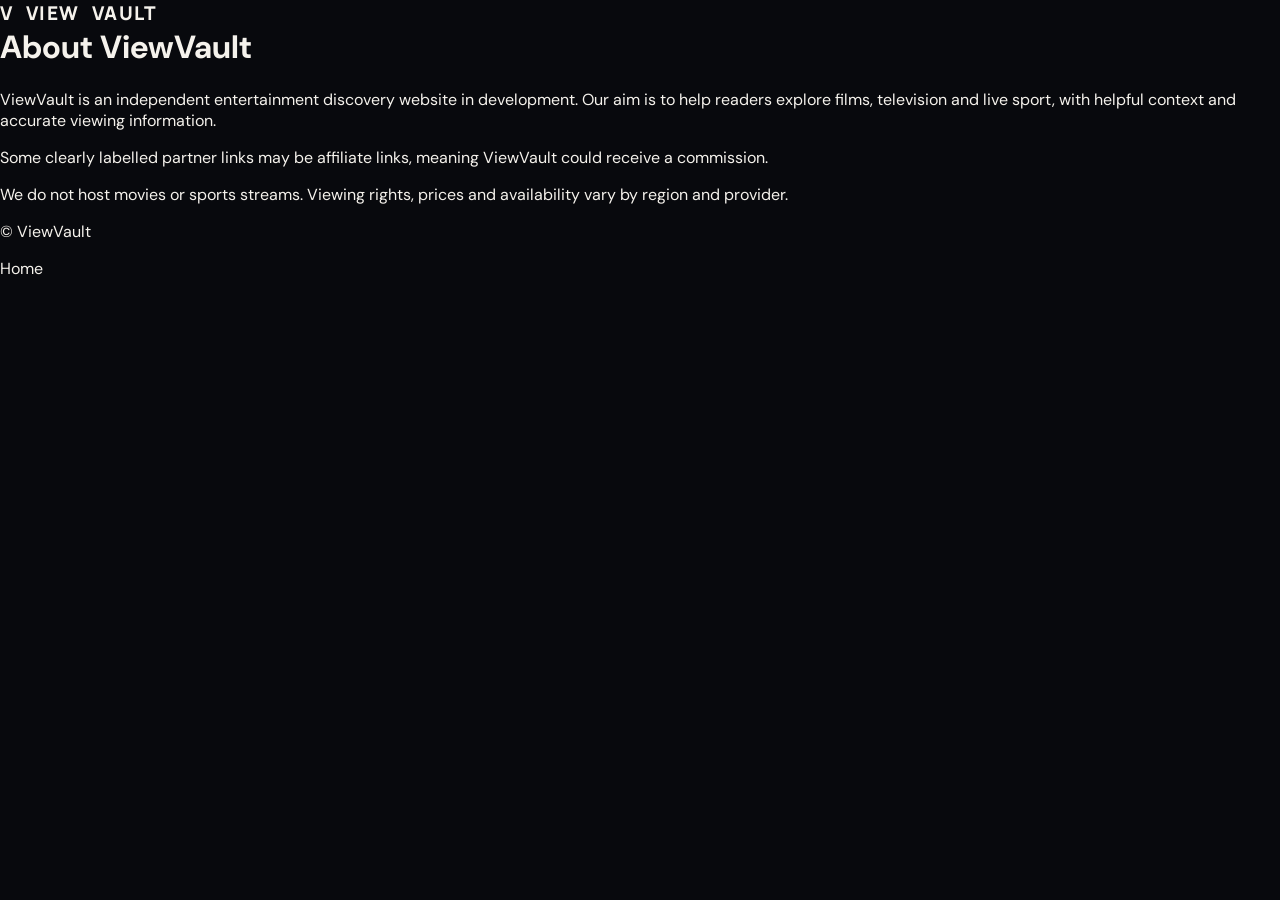
<file: public/about.html>
<!doctype html><html lang="en"><head><meta charset="utf-8"><meta name="viewport" content="width=device-width, initial-scale=1"><title>About | ViewVault</title><link rel="stylesheet" href="style.css"></head><body><header class="site-header"><a class="brand" href="/"><span class="brand-mark">V</span>VIEW<span>VAULT</span></a></header><main class="legal"><h1>About ViewVault</h1><p>ViewVault is an independent entertainment discovery website in development. Our aim is to help readers explore films, television and live sport, with helpful context and accurate viewing information.</p><p>Some clearly labelled partner links may be affiliate links, meaning ViewVault could receive a commission.</p><p>We do not host movies or sports streams. Viewing rights, prices and availability vary by region and provider.</p></main><footer><p>© ViewVault</p><a href="/">Home</a></footer></body></html>
</file>
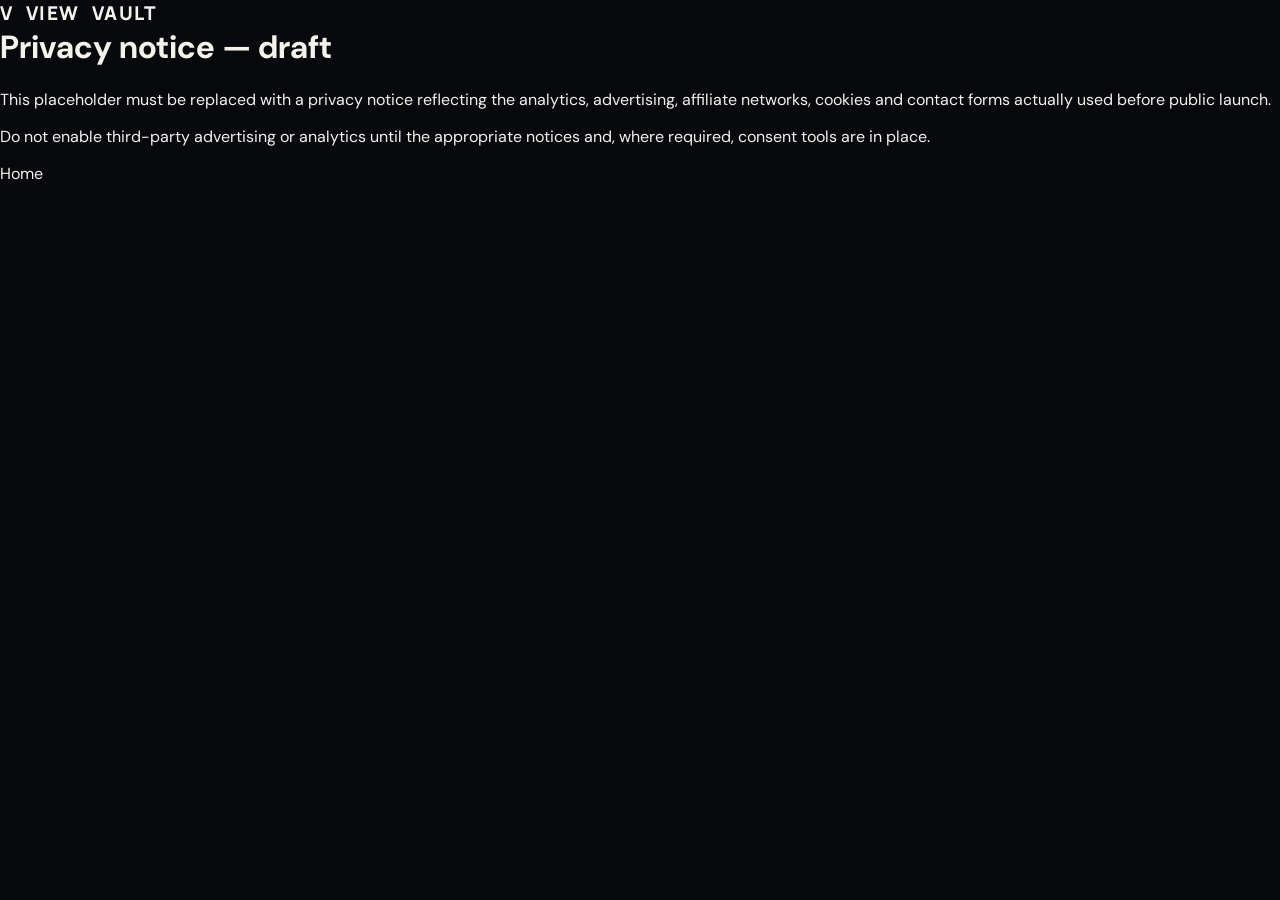
<file: public/privacy.html>
<!doctype html><html lang="en"><head><meta charset="utf-8"><meta name="viewport" content="width=device-width, initial-scale=1"><title>Privacy | ViewVault</title><link rel="stylesheet" href="style.css"></head><body><header class="site-header"><a class="brand" href="/"><span class="brand-mark">V</span>VIEW<span>VAULT</span></a></header><main class="legal"><h1>Privacy notice — draft</h1><p>This placeholder must be replaced with a privacy notice reflecting the analytics, advertising, affiliate networks, cookies and contact forms actually used before public launch.</p><p>Do not enable third-party advertising or analytics until the appropriate notices and, where required, consent tools are in place.</p></main><footer><a href="/">Home</a></footer></body></html>
</file>
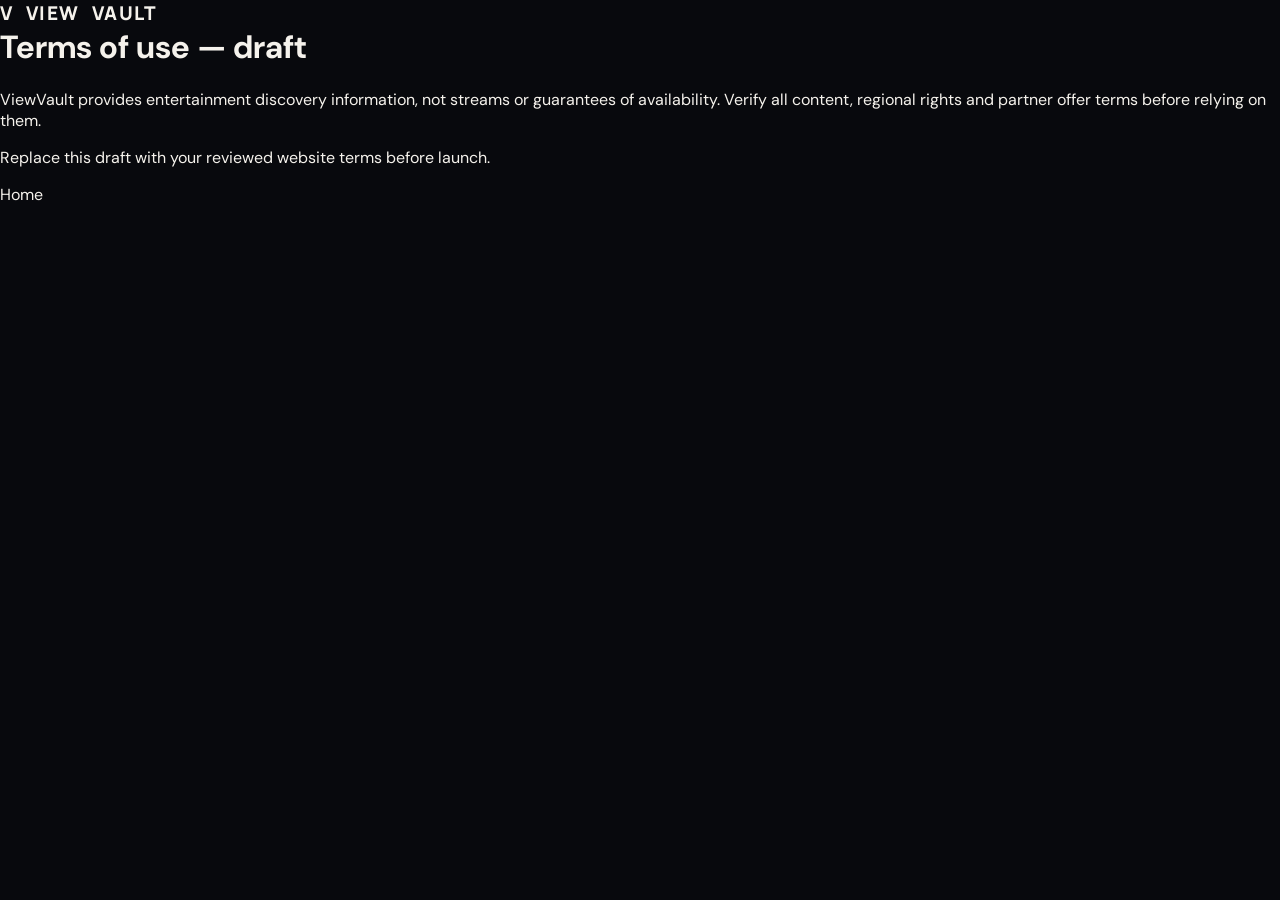
<file: public/terms.html>
<!doctype html><html lang="en"><head><meta charset="utf-8"><meta name="viewport" content="width=device-width, initial-scale=1"><title>Terms | ViewVault</title><link rel="stylesheet" href="style.css"></head><body><header class="site-header"><a class="brand" href="/"><span class="brand-mark">V</span>VIEW<span>VAULT</span></a></header><main class="legal"><h1>Terms of use — draft</h1><p>ViewVault provides entertainment discovery information, not streams or guarantees of availability. Verify all content, regional rights and partner offer terms before relying on them.</p><p>Replace this draft with your reviewed website terms before launch.</p></main><footer><a href="/">Home</a></footer></body></html>
</file>
<file: public/style.css>
@import url('https://fonts.googleapis.com/css2?family=DM+Sans:wght@400;500;600;700&family=Manrope:wght@400;500;600;700;800&display=swap');
:root{--bg:#08090d;--panel:#111218;--ink:#f5f2ec;--muted:#9a9da5;--amber:#e6a86b;--line:rgba(255,255,255,.13)}*{box-sizing:border-box}html{scroll-behavior:smooth}body{margin:0;background:var(--bg);color:var(--ink);font-family:'DM Sans',system-ui,sans-serif;-webkit-font-smoothing:antialiased}a{color:inherit;text-decoration:none}button,input{font:inherit}button{cursor:pointer}a:focus-visible,button:focus-visible,input:focus-visible{outline:2px solid var(--amber);outline-offset:4px}.header{height:79px;display:flex;align-items:center;gap:36px;padding:0 max(30px,calc((100vw - 1450px)/2));position:absolute;top:0;left:0;right:0;z-index:10;border-bottom:1px solid rgba(255,255,255,.12);background:linear-gradient(180deg,rgba(9,9,12,.85),rgba(9,9,12,.17))}.brand{display:inline-flex;align-items:center;gap:12px;font-family:Manrope,sans-serif;font-size:19px;letter-spacing:.08em;font-weight:800;white-space:nowrap}.brand-glyph{display:grid;place-items:center;width:36px;height:36px;border:1px solid #dfab74;color:#f3bc89;clip-path:polygon(0 0,100% 0,100% 78%,78% 100%,0 100%);font-size:21px;letter-spacing:0}.brand-accent{color:#d1a073}.header nav{display:flex;align-items:center;gap:32px;margin-left:30px}.header nav a{font-size:12px;text-transform:uppercase;letter-spacing:.12em;font-weight:700;color:#e3e0dc;transition:color .2s}.header nav a:hover,.nav-search:hover{color:var(--amber)}.nav-search{margin-left:auto;font-size:13px;display:flex;gap:10px;align-items:center;letter-spacing:.08em}.nav-search:first-letter{font-size:28px}.menu-toggle{display:none}.hero{height:min(850px,92svh);min-height:670px;position:relative;overflow:hidden;display:flex;align-items:flex-end}.hero-image{position:absolute;inset:0;background-image:url('/hero-desert.webp');background-position:center 42%;background-size:cover;animation:heroReveal 1.4s ease both}.hero-shade{position:absolute;inset:0;background:linear-gradient(90deg,rgba(7,8,11,.97) 0%,rgba(7,8,11,.91) 19%,rgba(7,8,11,.53) 44%,rgba(7,8,11,.06) 74%),linear-gradient(0deg,#08090d 0%,transparent 30%,rgba(0,0,0,.15) 100%)}.hero-content{position:relative;z-index:1;padding:145px max(30px,calc((100vw - 1450px)/2)) 54px;width:100%;max-width:1600px}.hero-eyebrow,.overline,.feature-tag,.hero-bottom,.poster-top,.tag,.search-block label{font-size:10px;letter-spacing:.22em;font-weight:800}.hero-eyebrow{color:#e5c3a2;display:flex;gap:13px;align-items:center;margin-bottom:35px}.eyebrow-line{width:30px;height:1px;background:var(--amber)}.hero-issue{color:#b4a08d}.feature-tag{color:#f0ddca;margin-bottom:21px}.feature-dot{color:#e8b078;margin:0 8px}h1,h2,h3,p{margin-top:0}.hero h1{font:800 clamp(63px,7.4vw,118px)/.94 Manrope,sans-serif;letter-spacing:-.076em;margin-bottom:28px;max-width:790px}.hero h1 em,.section h2 em{color:#e5ad77;font-style:normal}.hero-sub{font-size:15px;line-height:1.85;color:#ded3c8;max-width:490px;margin-bottom:34px}.hero-sub strong{color:#fff}.hero-buttons{display:flex;gap:12px;flex-wrap:wrap}.btn{display:inline-flex;align-items:center;justify-content:space-between;gap:30px;padding:16px 22px;font-size:12px;font-weight:800;letter-spacing:.045em;border:1px solid transparent;border-radius:3px;transition:transform .2s,background .2s}.btn:hover{transform:translateY(-2px)}.btn-primary{background:#e6b17a;color:#14100d}.btn-primary:hover{background:#f6c993}.btn-glass{background:rgba(23,22,23,.4);border-color:rgba(255,255,255,.42);color:#fff;backdrop-filter:blur(10px)}.hero-bottom{display:flex;align-items:center;gap:30px;margin-top:60px;color:#d2bba5;max-width:640px}.hero-bottom b{color:#fff}.hero-line{flex:1;height:1px;background:linear-gradient(90deg,var(--amber),transparent)}.ticker{background:#131217;border-top:1px solid #29252a;border-bottom:1px solid #29252a;display:flex;justify-content:center;gap:40px;padding:17px 15px;color:#c1b7b1;font-size:10px;font-weight:800;letter-spacing:.2em;white-space:nowrap;overflow:hidden}.ticker b{color:#bd8958}.section{padding:92px max(30px,calc((100vw - 1450px)/2))}.section-intro{display:flex;gap:30px;justify-content:space-between;align-items:end}.overline{color:var(--amber);margin-bottom:17px}.section h2{font:800 clamp(32px,3.2vw,52px)/1.13 Manrope,sans-serif;letter-spacing:-.055em;margin-bottom:16px}.section-summary{color:var(--muted);max-width:600px;font-size:14px;line-height:1.8}.search-block{width:310px;flex-shrink:0;margin-bottom:12px}.search-block label{color:#b4a49a;display:block;margin-bottom:10px}.search-wrap{border:1px solid #39373c;padding:12px 16px;display:flex;align-items:center;gap:12px;background:#131317}.search-wrap span{font-size:24px;color:#ddac7c}.search-wrap input{border:0;outline:0;background:none;color:#fff;min-width:0;width:100%;font-size:13px}.search-wrap input::placeholder{color:#898890}.filters{display:flex;gap:9px;margin:22px 0 32px;flex-wrap:wrap}.filter{background:transparent;border:1px solid #343238;color:#a8a5a6;padding:10px 18px;font-size:12px;letter-spacing:.04em;border-radius:2px}.filter.active,.filter:hover{border-color:#d09b68;color:#efbf8c;background:#251e1b}.card-grid{display:grid;grid-template-columns:repeat(3,minmax(0,1fr));gap:25px}.media-card{background:#121319;border:1px solid #25242b;overflow:hidden;transition:transform .2s,border-color .2s}.media-card:hover{transform:translateY(-5px);border-color:#8f6a4b}.media-card[hidden]{display:none}.poster{height:280px;position:relative;overflow:hidden;display:flex;flex-direction:column;justify-content:space-between;padding:19px;background-size:cover;background-position:center}.poster:after{content:'';position:absolute;inset:0;background:linear-gradient(180deg,rgba(0,0,0,.5),transparent 43%,rgba(0,0,0,.8));pointer-events:none}.poster-top,.poster-bottom,.poster-art{position:relative;z-index:1}.poster-top{color:#e8dfd1;font-size:9px}.poster-bottom{font:800 clamp(25px,2.9vw,40px)/1 Manrope,sans-serif;letter-spacing:-.055em;color:white;text-shadow:0 3px 20px #000}.poster-bottom small{font-size:42%;font-weight:700;letter-spacing:.2em;display:block;margin-top:8px}.poster-dune{background-image:linear-gradient(0deg,rgba(20,5,0,.32),rgba(9,2,0,.05)),url('/hero-desert.webp');background-position:75% 68%}.poster-interstellar{background:radial-gradient(ellipse at 70% 30%,#6a8bab55,transparent 50%),radial-gradient(circle at 72% 64%,#dde6ec22 0%,#4f6e8111 17%,transparent 18%),linear-gradient(135deg,#07131b,#1b2b34 65%,#06080d)}.poster-art{align-self:center;margin:auto;font-size:125px;color:#ffffffaa;text-shadow:0 0 40px #c6e8ff99;font-family:serif}.poster-blade{background:linear-gradient(90deg,transparent 49%,#ffddaa66 50%,transparent 51%),radial-gradient(ellipse at 55% 70%,#e6824d80,transparent 55%),linear-gradient(140deg,#291823,#a34e42 60%,#170c19)}.blade-light{width:52%;height:120px;margin:auto;box-shadow:0 0 65px #ffda8988;background:linear-gradient(0deg,#f7a86344,#ffd6b544);transform:skew(-10deg)}.poster-severance{background:linear-gradient(135deg,#092c33,#24757a 45%,#04272f)}.severance-line{margin:auto;height:100%;max-height:140px;width:38%;border-left:28px solid #c7eee6;border-right:28px solid #c7eee6;opacity:.8;transform:perspective(300px) rotateX(25deg)}.poster-silo{background:radial-gradient(circle at 50% 36%,#d6bc8660,transparent 27%),linear-gradient(160deg,#363c36,#111d1a 55%,#0b1110)}.silo-ring{border:20px solid #7c796c;border-radius:100%;height:155px;width:155px;margin:auto;box-shadow:0 0 0 25px #72726633,inset 0 0 50px #f1d5a244}.poster-sports{background:radial-gradient(circle at 57% 53%,#ca814b,#381e15 28%,transparent 34%),linear-gradient(145deg,#2d1c16,#683a27 47%,#100e10)}.sports-ball{font-size:130px;color:#eeb97c88}.media-details{padding:23px}.tag{color:#c89b75;font-size:9px}.media-details h3{font:800 22px/1.24 Manrope,sans-serif;letter-spacing:-.025em;margin:11px 0}.media-details p{color:#a4a3aa;line-height:1.7;font-size:13px;min-height:45px}.media-details a{color:#e6b581;font-size:12px;font-weight:700}.empty{padding:30px;background:#18181e;color:#ddd}.spotlight{display:grid;grid-template-columns:1fr 1fr;gap:8%;align-items:center;background:#131015;border-top:1px solid #30252a;border-bottom:1px solid #30252a}.spotlight-copy p:not(.overline){max-width:500px;color:#b1abb0;line-height:1.9;font-size:14px}.text-link{font-size:13px;display:inline-block;margin-top:15px;color:#f4c396;border-bottom:1px solid #9f7153;padding-bottom:8px}.spotlight-visual{height:320px;background:linear-gradient(90deg,#100c09a6,#0001),url('/hero-desert.webp') center 65%/cover;display:flex;flex-direction:column;justify-content:space-between;padding:27px;border:1px solid #534032}.spotlight-visual span{font:800 43px/.99 Manrope;letter-spacing:-.05em}.spotlight-visual small{letter-spacing:.23em;font-size:10px;color:#f2d2b5}.partner{display:flex;align-items:center;justify-content:space-between;gap:30px;border-bottom:1px solid var(--line)}.partner p:not(.overline){max-width:660px;line-height:1.8;color:#9e9aa1;font-size:14px}.partner-action{display:flex;flex-direction:column;gap:12px;max-width:310px;min-width:235px}.partner-action small{font-size:11px;color:#b3adb1;line-height:1.5}.btn.disabled{opacity:.5;pointer-events:none}.about{padding-top:55px;padding-bottom:55px;display:flex;align-items:center;gap:45px}.about .overline{white-space:nowrap}.about p{font-size:13px;line-height:1.8;color:#96949c;max-width:800px;margin:0}.footer{padding:42px max(30px,calc((100vw - 1450px)/2));display:flex;align-items:start;gap:35px;flex-wrap:wrap}.footer p,.footer small{color:#929097;font-size:12px}.footer small{flex-basis:100%}.footer-links{margin-left:auto;display:flex;gap:27px;color:#d1cfd2;font-size:12px}.footer-links a:hover{color:var(--amber)}@keyframes heroReveal{from{transform:scale(1.07);filter:brightness(.6)}to{transform:scale(1);filter:brightness(1)}}@media(max-width:960px){.header nav{gap:16px;margin-left:0}.header{gap:20px}.hero{min-height:620px}.hero h1{font-size:clamp(64px,9vw,90px)}.hero-shade{background:linear-gradient(90deg,#08090df2,#08090d96 45%,#08090d33),linear-gradient(0deg,#08090d,transparent 36%)}.card-grid{grid-template-columns:repeat(2,minmax(0,1fr))}.ticker{gap:20px}}@media(max-width:680px){.header{height:69px;padding:0 20px}.brand{font-size:15px}.brand-glyph{height:30px;width:30px}.menu-toggle{display:block;background:none;border:0;color:#fff;font-size:25px;margin-left:auto}.header nav{display:none;position:absolute;top:69px;left:0;right:0;margin:0;padding:20px;background:#111116;box-shadow:0 20px 35px #0008;flex-direction:column;align-items:stretch;gap:22px}.header nav.open{display:flex}.nav-search{display:none}.hero{height:auto;min-height:720px;align-items:end}.hero-image{background-position:68% center}.hero-shade{background:linear-gradient(0deg,#08090d 0%,#08090d99 70%,#08090d61),linear-gradient(90deg,#08090d90,transparent)}.hero-content{padding:110px 23px 40px}.hero h1{font-size:clamp(52px,13vw,74px)}.hero-sub{font-size:14px}.hero-bottom{margin-top:40px;gap:10px;font-size:8px}.hero-issue{display:none}.ticker{justify-content:flex-start}.section{padding:64px 20px}.section-intro{display:block}.search-block{width:100%;margin-top:28px}.card-grid{grid-template-columns:repeat(2,minmax(0,1fr));gap:11px}.poster{height:205px;padding:12px}.poster-bottom{font-size:22px}.media-details{padding:15px}.media-details h3{font-size:16px}.media-details p{font-size:12px;min-height:0}.spotlight{display:flex;flex-direction:column;align-items:stretch;gap:27px}.spotlight-visual{height:250px}.spotlight-visual span{font-size:32px}.partner,.about{display:block}.partner-action{margin-top:24px}.about .overline{display:block}.footer{padding:40px 20px}.footer-links{margin-left:0;flex-basis:100%}}@media(max-width:380px){.card-grid{grid-template-columns:1fr}.poster{height:260px}.hero h1{font-size:50px}.hero-buttons .btn{width:100%}}@media(prefers-reduced-motion:reduce){*{animation:none!important;transition:none!important;scroll-behavior:auto!important}}
</file>
